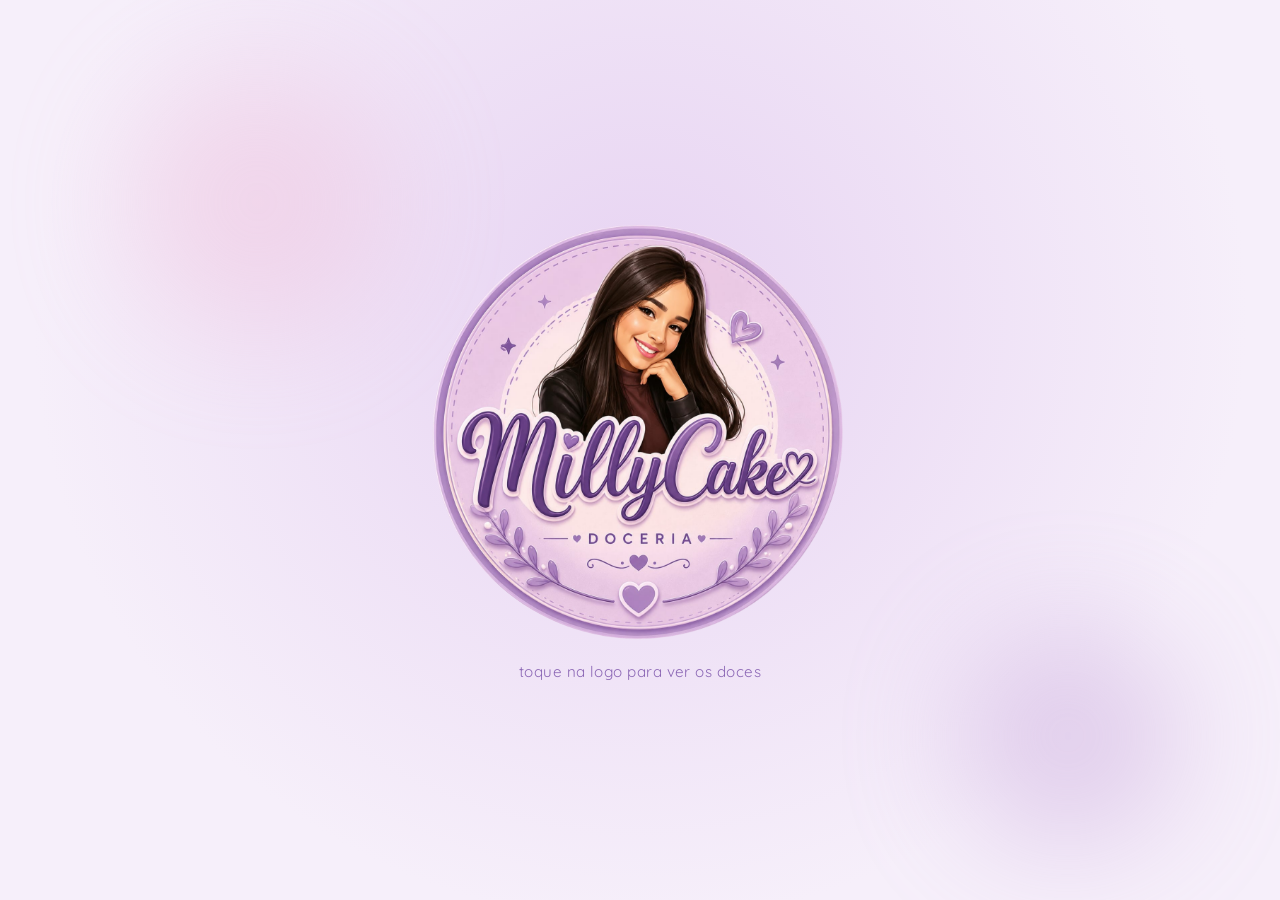
<file: index.html>
<!DOCTYPE html>
<html lang="pt-BR">
<head>
<meta charset="UTF-8">
<meta name="viewport" content="width=device-width, initial-scale=1.0">
<title>MillyCake Doceria</title>
<link rel="preconnect" href="https://fonts.googleapis.com">
<link href="https://fonts.googleapis.com/css2?family=Dancing+Script:wght@600;700&family=Quicksand:wght@400;500;600;700&display=swap" rel="stylesheet">
<link rel="stylesheet" href="styles.css">
</head>
<body>

  <section id="tela-abertura" class="tela-abertura">
    <div class="abertura-conteudo">
      <button id="botao-logo" class="botao-logo" aria-label="Entrar no cardápio da MillyCake">
        <img src="logo.png" alt="MillyCake Doceria" class="logo-img">
      </button>
      <p class="abertura-dica">toque na logo para ver os doces</p>
    </div>
    <div class="brilho brilho-1"></div>
    <div class="brilho brilho-2"></div>
  </section>

  <section id="tela-cardapio" class="tela-cardapio oculta">

    <header class="cabecalho">
      <img src="logo.png" alt="MillyCake" class="logo-mini">
      <div class="cabecalho-texto">
        <h1>MillyCake</h1>
        <p>doceria</p>
      </div>
    </header>

    <main class="cardapio">

      <section class="grupo-produtos">
        <div class="grupo-titulo">
          <h2>Tortinhas</h2>
          <span class="grupo-preco">R$ 10,00</span>
        </div>
        <div class="grade-produtos">

          <article class="card-produto">
            <div class="card-imagem">
              <img src="tortinha-maracuja.png" alt="Tortinha de maracujá">
            </div>
            <div class="card-info">
              <h3>Maracujá</h3>
              <p>Creme suave de maracujá com crocante massa caseira.</p>
              <div class="card-rodape">
                <span class="card-preco">R$ 10,00</span>
                <button class="botao-pedir" data-produto="Tortinha de Maracujá" data-preco="R$ 10,00">Pedir</button>
              </div>
            </div>
          </article>

          <article class="card-produto">
            <div class="card-imagem">
              <img src="tortinha-morango.png" alt="Tortinha de morango">
            </div>
            <div class="card-info">
              <h3>Morango</h3>
              <p>Creme especial e morangos frescos, com muito sabor.</p>
              <div class="card-rodape">
                <span class="card-preco">R$ 10,00</span>
                <button class="botao-pedir" data-produto="Tortinha de Morango" data-preco="R$ 10,00">Pedir</button>
              </div>
            </div>
          </article>

          <article class="card-produto">
            <div class="card-imagem">
              <img src="tortinha-limao.png" alt="Tortinha de limão">
            </div>
            <div class="card-info">
              <h3>Limão</h3>
              <p>Creme cítrico e refrescante, com toque especial de limão.</p>
              <div class="card-rodape">
                <span class="card-preco">R$ 10,00</span>
                <button class="botao-pedir" data-produto="Tortinha de Limão" data-preco="R$ 10,00">Pedir</button>
              </div>
            </div>
          </article>

        </div>
      </section>

      <section class="grupo-produtos">
        <div class="grupo-titulo">
          <h2>Bolos de Pote</h2>
        </div>
        <div class="grade-produtos">

          <article class="card-produto">
            <div class="card-imagem">
              <img src="bolo-choco-maracuja.png" alt="Bolo de pote de chocolate com creme de maracujá">
            </div>
            <div class="card-info">
              <h3>Chocolate com Creme de Maracujá</h3>
              <p>Camadas de bolo de chocolate, creme de maracujá e cobertura de chocolate.</p>
              <div class="card-rodape">
                <span class="card-preco">R$ 13,00</span>
                <button class="botao-pedir" data-produto="Bolo de Pote Chocolate com Creme de Maracujá" data-preco="R$ 13,00">Pedir</button>
              </div>
            </div>
          </article>

          <article class="card-produto">
            <div class="card-imagem">
              <img src="bolo-ninho-morango.png" alt="Bolo de pote de ninho com geleia de morango">
            </div>
            <div class="card-info">
              <h3>Ninho com Geleia de Morango</h3>
              <p>Camadas de bolo, creme de ninho e geleia de morango.</p>
              <div class="card-rodape">
                <span class="card-preco">R$ 12,00</span>
                <button class="botao-pedir" data-produto="Bolo de Pote Ninho com Geleia de Morango" data-preco="R$ 12,00">Pedir</button>
              </div>
            </div>
          </article>

        </div>
      </section>

    </main>

    <button id="botao-whatsapp-flutuante" class="botao-whatsapp-flutuante" aria-label="Falar no WhatsApp">
      <svg viewBox="0 0 24 24" class="icone-whatsapp"><path d="M17.6 6.3A8.9 8.9 0 0 0 3.2 16.9L2 22l5.3-1.4a8.9 8.9 0 0 0 12.8-8A8.9 8.9 0 0 0 17.6 6.3ZM12 20.2a7.5 7.5 0 0 1-3.8-1l-.3-.2-2.8.8.8-2.7-.2-.3a7.5 7.5 0 1 1 6.3 3.4Zm4.1-5.6c-.2-.1-1.3-.7-1.5-.7-.2-.1-.4-.1-.5.1s-.6.7-.7.9-.3.2-.5.1a6.1 6.1 0 0 1-1.8-1.1 6.8 6.8 0 0 1-1.3-1.6c-.1-.2 0-.4.1-.5l.3-.3.2-.3a.5.5 0 0 0 0-.5c-.1-.1-.5-1.3-.7-1.7s-.4-.4-.5-.4h-.5a.9.9 0 0 0-.7.3 2.7 2.7 0 0 0-.8 2 4.7 4.7 0 0 0 1 2.5 10.6 10.6 0 0 0 4.1 3.6c1.5.6 1.5.4 1.8.4a1.5 1.5 0 0 0 1-.7 1.2 1.2 0 0 0 .1-.7c0-.1-.2-.2-.4-.3Z"/></svg>
    </button>

  </section>

<script src="script.js"></script>
</body>
</html>
</file>
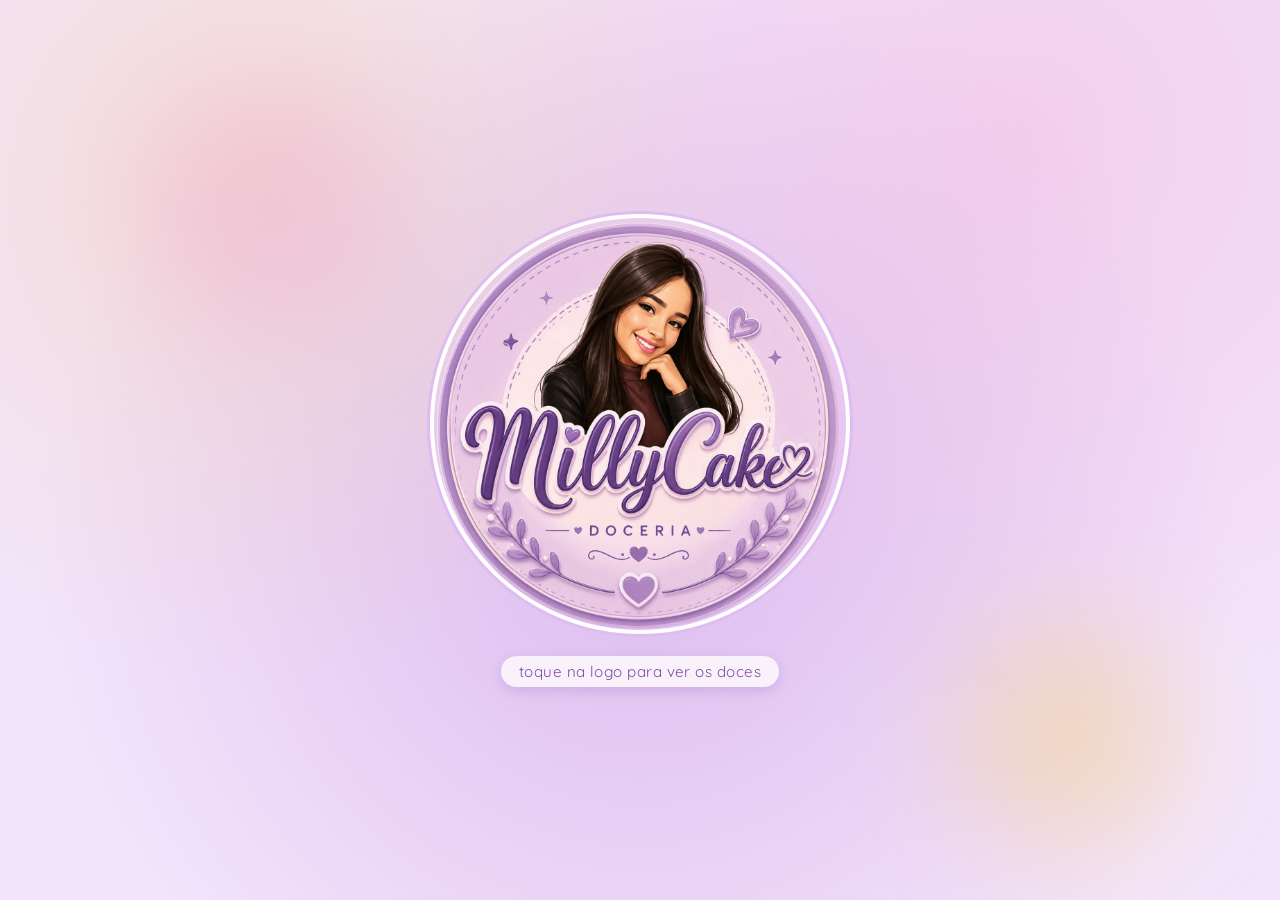
<file: index-alt.html>
<!DOCTYPE html>
<html lang="pt-BR">
<head>
<meta charset="UTF-8">
<meta name="viewport" content="width=device-width, initial-scale=1.0">
<title>MillyCake Doceria</title>
<link rel="preconnect" href="https://fonts.googleapis.com">
<link href="https://fonts.googleapis.com/css2?family=Dancing+Script:wght@600;700&family=Quicksand:wght@400;500;600;700&display=swap" rel="stylesheet">
<link rel="stylesheet" href="styles-alt.css">
</head>
<body>

  <section id="tela-abertura" class="tela-abertura">
    <div class="abertura-conteudo">
      <button id="botao-logo" class="botao-logo" aria-label="Entrar no cardápio da MillyCake">
        <img src="logo.png" alt="MillyCake Doceria" class="logo-img">
      </button>
      <p class="abertura-dica">toque na logo para ver os doces</p>
    </div>
    <div class="brilho brilho-1"></div>
    <div class="brilho brilho-2"></div>
  </section>

  <section id="tela-cardapio" class="tela-cardapio oculta">

    <header class="cabecalho">
      <img src="logo.png" alt="MillyCake" class="logo-mini">
      <div class="cabecalho-texto">
        <h1>MillyCake</h1>
        <p>doceria</p>
      </div>
    </header>

    <div class="faixa-destaque">
      <p class="faixa-frase">Docinhos feitos com carinho, do jeitinho que combina com você 💜</p>
      <div class="faixa-selos">
        <span class="selo">🍓 Recheios generosos</span>
        <span class="selo">🤍 Feito com carinho</span>
        <span class="selo">📦 Embalagem caprichada</span>
      </div>
    </div>

    <main class="cardapio">

      <section class="grupo-produtos">
        <div class="grupo-titulo">
          <h2>Tortinhas</h2>
          <span class="grupo-preco">R$ 10,00</span>
        </div>
        <div class="grade-produtos">

          <article class="card-produto">
            <div class="card-imagem">
              <img src="tortinha-maracuja.png" alt="Tortinha de maracujá">
            </div>
            <div class="card-info">
              <h3>Maracujá</h3>
              <p>Creme suave de maracujá com crocante massa caseira.</p>
              <div class="card-rodape">
                <span class="card-preco">R$ 10,00</span>
                <button class="botao-pedir" data-produto="Tortinha de Maracujá" data-preco="R$ 10,00">Pedir</button>
              </div>
            </div>
          </article>

          <article class="card-produto">
            <div class="card-imagem">
              <img src="tortinha-morango.png" alt="Tortinha de morango">
            </div>
            <div class="card-info">
              <h3>Morango</h3>
              <p>Creme especial e morangos frescos, com muito sabor.</p>
              <div class="card-rodape">
                <span class="card-preco">R$ 10,00</span>
                <button class="botao-pedir" data-produto="Tortinha de Morango" data-preco="R$ 10,00">Pedir</button>
              </div>
            </div>
          </article>

          <article class="card-produto">
            <div class="card-imagem">
              <img src="tortinha-limao.png" alt="Tortinha de limão">
            </div>
            <div class="card-info">
              <h3>Limão</h3>
              <p>Creme cítrico e refrescante, com toque especial de limão.</p>
              <div class="card-rodape">
                <span class="card-preco">R$ 10,00</span>
                <button class="botao-pedir" data-produto="Tortinha de Limão" data-preco="R$ 10,00">Pedir</button>
              </div>
            </div>
          </article>

        </div>
      </section>

      <section class="grupo-produtos">
        <div class="grupo-titulo">
          <h2>Bolos de Pote</h2>
        </div>
        <div class="grade-produtos">

          <article class="card-produto">
            <div class="card-imagem">
              <img src="bolo-choco-maracuja.png" alt="Bolo de pote de chocolate com creme de maracujá">
            </div>
            <div class="card-info">
              <h3>Chocolate com Creme de Maracujá</h3>
              <p>Camadas de bolo de chocolate, creme de maracujá e cobertura de chocolate.</p>
              <div class="card-rodape">
                <span class="card-preco">R$ 13,00</span>
                <button class="botao-pedir" data-produto="Bolo de Pote Chocolate com Creme de Maracujá" data-preco="R$ 13,00">Pedir</button>
              </div>
            </div>
          </article>

          <article class="card-produto">
            <div class="card-imagem">
              <img src="bolo-ninho-morango.png" alt="Bolo de pote de ninho com geleia de morango">
            </div>
            <div class="card-info">
              <h3>Ninho com Geleia de Morango</h3>
              <p>Camadas de bolo, creme de ninho e geleia de morango.</p>
              <div class="card-rodape">
                <span class="card-preco">R$ 12,00</span>
                <button class="botao-pedir" data-produto="Bolo de Pote Ninho com Geleia de Morango" data-preco="R$ 12,00">Pedir</button>
              </div>
            </div>
          </article>

        </div>
      </section>

    </main>

    <section class="como-funciona">
      <h2 class="como-funciona-titulo">Como funciona</h2>
      <div class="passos">
        <div class="passo">
          <span class="passo-numero">1</span>
          <h3>Escolha o seu doce</h3>
          <p>Dá uma olhada nas tortinhas e nos bolos de pote e escolhe o que combina com a sua vontade de hoje.</p>
        </div>
        <div class="passo">
          <span class="passo-numero">2</span>
          <h3>Peça pelo WhatsApp</h3>
          <p>Toque em "Pedir" no doce escolhido e o WhatsApp abre com a mensagem já pronta pra você enviar.</p>
        </div>
        <div class="passo">
          <span class="passo-numero">3</span>
          <h3>Combine e aproveite</h3>
          <p>A gente combina os detalhes com você por lá — forma de pagamento, retirada ou entrega.</p>
        </div>
      </div>
    </section>


    <button id="botao-whatsapp-flutuante" class="botao-whatsapp-flutuante" aria-label="Falar no WhatsApp">
      <svg viewBox="0 0 24 24" class="icone-whatsapp"><path d="M17.6 6.3A8.9 8.9 0 0 0 3.2 16.9L2 22l5.3-1.4a8.9 8.9 0 0 0 12.8-8A8.9 8.9 0 0 0 17.6 6.3ZM12 20.2a7.5 7.5 0 0 1-3.8-1l-.3-.2-2.8.8.8-2.7-.2-.3a7.5 7.5 0 1 1 6.3 3.4Zm4.1-5.6c-.2-.1-1.3-.7-1.5-.7-.2-.1-.4-.1-.5.1s-.6.7-.7.9-.3.2-.5.1a6.1 6.1 0 0 1-1.8-1.1 6.8 6.8 0 0 1-1.3-1.6c-.1-.2 0-.4.1-.5l.3-.3.2-.3a.5.5 0 0 0 0-.5c-.1-.1-.5-1.3-.7-1.7s-.4-.4-.5-.4h-.5a.9.9 0 0 0-.7.3 2.7 2.7 0 0 0-.8 2 4.7 4.7 0 0 0 1 2.5 10.6 10.6 0 0 0 4.1 3.6c1.5.6 1.5.4 1.8.4a1.5 1.5 0 0 0 1-.7 1.2 1.2 0 0 0 .1-.7c0-.1-.2-.2-.4-.3Z"/></svg>
    </button>

  </section>

<script src="script.js"></script>
</body>
</html>
</file>
<file: styles.css>
:root {
  --lilas-fundo: #f6effa;
  --lilas-suave: #e7d3f2;
  --lilas-medio: #b98fd1;
  --lilas-forte: #6b3fa0;
  --roxo-texto: #4a2e63;
  --rosa-detalhe: #f0b8d4;
  --branco: #fffdfe;
  --sombra: rgba(107, 63, 160, 0.18);
}

* { margin: 0; padding: 0; box-sizing: border-box; }

body {
  font-family: 'Quicksand', sans-serif;
  color: var(--roxo-texto);
  background: var(--lilas-fundo);
  overflow-x: hidden;
}

h1, h2, h3 {
  font-family: 'Dancing Script', cursive;
  color: var(--lilas-forte);
}

.oculta { display: none !important; }

/* ---------- TELA DE ABERTURA ---------- */
.tela-abertura {
  position: relative;
  height: 100vh;
  width: 100%;
  display: flex;
  align-items: center;
  justify-content: center;
  background: radial-gradient(circle at 50% 35%, var(--lilas-suave), var(--lilas-fundo) 70%);
  overflow: hidden;
}

.abertura-conteudo {
  position: relative;
  z-index: 2;
  display: flex;
  flex-direction: column;
  align-items: center;
  gap: 22px;
}

.botao-logo {
  background: none;
  border: none;
  cursor: pointer;
  padding: 0;
  border-radius: 50%;
  transition: transform 0.35s ease;
  animation: respirar 3.6s ease-in-out infinite;
}

.botao-logo:hover { transform: scale(1.04); }
.botao-logo:active { transform: scale(0.97); }
.botao-logo:focus-visible { outline: 3px solid var(--lilas-forte); outline-offset: 6px; }

@keyframes respirar {
  0%, 100% { filter: drop-shadow(0 10px 30px var(--sombra)); }
  50% { filter: drop-shadow(0 18px 46px var(--sombra)); }
}

.logo-img {
  width: min(78vw, 420px);
  display: block;
  border-radius: 50%;
}

.abertura-dica {
  font-size: 0.95rem;
  letter-spacing: 0.03em;
  color: var(--lilas-forte);
  opacity: 0.75;
}

.brilho {
  position: absolute;
  border-radius: 50%;
  background: var(--rosa-detalhe);
  filter: blur(60px);
  opacity: 0.35;
  z-index: 1;
}
.brilho-1 { width: 260px; height: 260px; top: 8%; left: 10%; }
.brilho-2 { width: 220px; height: 220px; bottom: 6%; right: 8%; background: var(--lilas-medio); }

/* transição suave para o cardápio */
.tela-abertura.saindo {
  animation: sumir 0.5s ease forwards;
}
@keyframes sumir {
  to { opacity: 0; transform: scale(0.98); }
}

.tela-cardapio.entrando {
  animation: surgir 0.55s ease forwards;
}
@keyframes surgir {
  from { opacity: 0; transform: translateY(14px); }
  to { opacity: 1; transform: translateY(0); }
}

/* ---------- CABEÇALHO DO CARDÁPIO ---------- */
.cabecalho {
  display: flex;
  align-items: center;
  gap: 16px;
  padding: 28px clamp(20px, 6vw, 64px) 18px;
}

.logo-mini {
  width: 58px;
  height: 58px;
  border-radius: 50%;
  box-shadow: 0 6px 16px var(--sombra);
}

.cabecalho-texto h1 {
  font-size: 2rem;
  line-height: 1;
}

.cabecalho-texto p {
  font-size: 0.8rem;
  letter-spacing: 0.18em;
  color: var(--lilas-medio);
  margin-top: 2px;
}

/* ---------- CARDÁPIO ---------- */
.cardapio {
  padding: 10px clamp(20px, 6vw, 64px) 40px;
  max-width: 1100px;
  margin: 0 auto;
}

.grupo-produtos { margin-bottom: 46px; }

.grupo-titulo {
  display: flex;
  align-items: baseline;
  gap: 14px;
  margin-bottom: 18px;
  border-bottom: 2px dashed var(--lilas-suave);
  padding-bottom: 10px;
}

.grupo-titulo h2 { font-size: 1.9rem; }

.grupo-preco {
  font-size: 0.85rem;
  color: var(--lilas-medio);
  font-weight: 600;
}

.grade-produtos {
  display: grid;
  grid-template-columns: repeat(auto-fit, minmax(230px, 1fr));
  gap: 22px;
}

.card-produto {
  background: var(--branco);
  border-radius: 22px;
  overflow: hidden;
  box-shadow: 0 8px 24px var(--sombra);
  display: flex;
  flex-direction: column;
  transition: transform 0.25s ease, box-shadow 0.25s ease;
}

.card-produto:hover {
  transform: translateY(-4px);
  box-shadow: 0 14px 32px var(--sombra);
}

.card-imagem {
  background: linear-gradient(160deg, var(--lilas-suave), var(--branco));
  display: flex;
  align-items: center;
  justify-content: center;
  padding: 18px;
}

.card-imagem img {
  width: 100%;
  max-width: 190px;
  aspect-ratio: 1 / 1;
  object-fit: contain;
}

.card-info {
  padding: 16px 18px 20px;
  display: flex;
  flex-direction: column;
  gap: 8px;
  flex-grow: 1;
}

.card-info h3 {
  font-size: 1.4rem;
  line-height: 1.1;
}

.card-info p {
  font-size: 0.88rem;
  color: var(--roxo-texto);
  opacity: 0.85;
  line-height: 1.4;
  flex-grow: 1;
}

.card-rodape {
  display: flex;
  align-items: center;
  justify-content: space-between;
  margin-top: 6px;
}

.card-preco {
  font-weight: 700;
  color: var(--lilas-forte);
  font-size: 1.05rem;
}

.botao-pedir {
  border: none;
  background: var(--lilas-forte);
  color: var(--branco);
  padding: 9px 18px;
  border-radius: 999px;
  font-family: 'Quicksand', sans-serif;
  font-weight: 600;
  font-size: 0.85rem;
  cursor: pointer;
  transition: background 0.2s ease, transform 0.2s ease;
}

.botao-pedir:hover { background: var(--lilas-medio); transform: translateY(-1px); }
.botao-pedir:focus-visible { outline: 3px solid var(--lilas-forte); outline-offset: 3px; }

/* ---------- RODAPÉ E BOTÃO FLUTUANTE ---------- */
.rodape {
  text-align: center;
  padding: 10px 0 90px;
  font-size: 0.85rem;
  color: var(--lilas-medio);
}

.botao-whatsapp-flutuante {
  position: fixed;
  bottom: 22px;
  right: 22px;
  width: 58px;
  height: 58px;
  border-radius: 50%;
  background: var(--lilas-forte);
  border: none;
  display: flex;
  align-items: center;
  justify-content: center;
  box-shadow: 0 10px 24px var(--sombra);
  cursor: pointer;
  transition: transform 0.2s ease, background 0.2s ease;
}

.botao-whatsapp-flutuante:hover { transform: scale(1.06); background: var(--lilas-medio); }
.botao-whatsapp-flutuante:focus-visible { outline: 3px solid var(--roxo-texto); outline-offset: 4px; }

.icone-whatsapp { width: 26px; height: 26px; fill: var(--branco); }

/* ---------- ACESSIBILIDADE / RESPONSIVO ---------- */
@media (prefers-reduced-motion: reduce) {
  .botao-logo, .tela-abertura.saindo, .tela-cardapio.entrando { animation: none; }
}

@media (max-width: 480px) {
  .cabecalho { padding-top: 20px; }
  .cabecalho-texto h1 { font-size: 1.6rem; }
  .grade-produtos { grid-template-columns: 1fr 1fr; }
  .card-imagem { padding: 12px; }
}

@media (max-width: 360px) {
  .grade-produtos { grid-template-columns: 1fr; }
}
</file>
<file: styles-alt.css>
:root {
  --lilas-fundo: #f3e4fb;
  --lilas-fundo-2: #fbeaf3;
  --lilas-suave: #ddbdf0;
  --lilas-medio: #a866cf;
  --lilas-forte: #6a2c93;
  --roxo-texto: #4a2260;
  --rosa-detalhe: #f2a8d1;
  --dourado: #f3cf6b;
  --branco: #fffdfe;
  --sombra: rgba(106, 44, 147, 0.22);
}

* { margin: 0; padding: 0; box-sizing: border-box; }

body {
  font-family: 'Quicksand', sans-serif;
  color: var(--roxo-texto);
  background: linear-gradient(160deg, var(--lilas-fundo), var(--lilas-fundo-2));
  overflow-x: hidden;
}

h1, h2, h3 {
  font-family: 'Dancing Script', cursive;
  color: var(--lilas-forte);
}

.oculta { display: none !important; }

/* ---------- TELA DE ABERTURA ---------- */
.tela-abertura {
  position: relative;
  height: 100vh;
  width: 100%;
  display: flex;
  align-items: center;
  justify-content: center;
  background:
    radial-gradient(circle at 20% 20%, rgba(243, 207, 107, 0.25), transparent 40%),
    radial-gradient(circle at 80% 15%, rgba(242, 168, 209, 0.35), transparent 45%),
    radial-gradient(circle at 50% 60%, var(--lilas-suave), var(--lilas-fundo) 72%);
  overflow: hidden;
}

.abertura-conteudo {
  position: relative;
  z-index: 2;
  display: flex;
  flex-direction: column;
  align-items: center;
  gap: 22px;
}

.botao-logo {
  background: none;
  border: none;
  cursor: pointer;
  padding: 0;
  border-radius: 50%;
  transition: transform 0.35s ease;
  animation: respirar 3.6s ease-in-out infinite;
}

.botao-logo:hover { transform: scale(1.04); }
.botao-logo:active { transform: scale(0.97); }
.botao-logo:focus-visible { outline: 3px solid var(--lilas-forte); outline-offset: 6px; }

@keyframes respirar {
  0%, 100% { filter: drop-shadow(0 10px 30px var(--sombra)); }
  50% { filter: drop-shadow(0 20px 50px var(--sombra)); }
}

.logo-img {
  width: min(78vw, 420px);
  display: block;
  border-radius: 50%;
  border: 4px solid var(--branco);
  box-shadow: 0 0 0 3px var(--lilas-suave);
}

.abertura-dica {
  font-size: 0.95rem;
  letter-spacing: 0.03em;
  color: var(--lilas-forte);
  opacity: 0.8;
  background: var(--branco);
  padding: 6px 18px;
  border-radius: 999px;
  box-shadow: 0 4px 14px var(--sombra);
}

.brilho {
  position: absolute;
  border-radius: 50%;
  filter: blur(60px);
  opacity: 0.4;
  z-index: 1;
}
.brilho-1 { width: 260px; height: 260px; top: 8%; left: 10%; background: var(--rosa-detalhe); }
.brilho-2 { width: 220px; height: 220px; bottom: 6%; right: 8%; background: var(--dourado); }

.tela-abertura.saindo { animation: sumir 0.5s ease forwards; }
@keyframes sumir { to { opacity: 0; transform: scale(0.98); } }

.tela-cardapio.entrando { animation: surgir 0.55s ease forwards; }
@keyframes surgir {
  from { opacity: 0; transform: translateY(14px); }
  to { opacity: 1; transform: translateY(0); }
}

/* ---------- CABEÇALHO ---------- */
.cabecalho {
  display: flex;
  align-items: center;
  gap: 16px;
  padding: 28px clamp(20px, 6vw, 64px) 18px;
  background: linear-gradient(90deg, var(--lilas-suave), transparent);
}

.logo-mini {
  width: 58px;
  height: 58px;
  border-radius: 50%;
  box-shadow: 0 6px 16px var(--sombra);
  border: 2px solid var(--branco);
}

.cabecalho-texto h1 { font-size: 2rem; line-height: 1; }

.cabecalho-texto p {
  font-size: 0.8rem;
  letter-spacing: 0.18em;
  color: var(--lilas-medio);
  margin-top: 2px;
}

/* ---------- CARDÁPIO ---------- */
.cardapio {
  padding: 10px clamp(20px, 6vw, 64px) 40px;
  max-width: 1100px;
  margin: 0 auto;
}

.grupo-produtos { margin-bottom: 46px; }

.grupo-titulo {
  display: flex;
  align-items: baseline;
  gap: 14px;
  margin-bottom: 18px;
  border-bottom: 3px dashed var(--rosa-detalhe);
  padding-bottom: 10px;
}

.grupo-titulo h2 { font-size: 1.9rem; }

.grupo-preco {
  font-size: 0.85rem;
  color: var(--branco);
  font-weight: 600;
  background: var(--lilas-medio);
  padding: 4px 12px;
  border-radius: 999px;
}

.grade-produtos {
  display: grid;
  grid-template-columns: repeat(auto-fit, minmax(230px, 1fr));
  gap: 22px;
}

.card-produto {
  background: var(--branco);
  border-radius: 22px;
  overflow: hidden;
  box-shadow: 0 8px 24px var(--sombra);
  display: flex;
  flex-direction: column;
  transition: transform 0.25s ease, box-shadow 0.25s ease;
  border-top: 6px solid var(--lilas-medio);
}

.card-produto:nth-child(2n) { border-top-color: var(--rosa-detalhe); }
.card-produto:nth-child(3n) { border-top-color: var(--dourado); }

.card-produto:hover {
  transform: translateY(-4px);
  box-shadow: 0 14px 32px var(--sombra);
}

.card-imagem {
  background: linear-gradient(160deg, var(--lilas-suave), var(--lilas-fundo-2));
  display: flex;
  align-items: center;
  justify-content: center;
  padding: 18px;
}

.card-imagem img {
  width: 100%;
  max-width: 190px;
  aspect-ratio: 1 / 1;
  object-fit: contain;
}

.card-info {
  padding: 16px 18px 20px;
  display: flex;
  flex-direction: column;
  gap: 8px;
  flex-grow: 1;
}

.card-info h3 { font-size: 1.4rem; line-height: 1.1; }

.card-info p {
  font-size: 0.88rem;
  color: var(--roxo-texto);
  opacity: 0.85;
  line-height: 1.4;
  flex-grow: 1;
}

.card-rodape {
  display: flex;
  align-items: center;
  justify-content: space-between;
  margin-top: 6px;
}

.card-preco {
  font-weight: 700;
  color: var(--lilas-forte);
  font-size: 1.05rem;
}

.botao-pedir {
  border: none;
  background: linear-gradient(120deg, var(--lilas-forte), var(--lilas-medio));
  color: var(--branco);
  padding: 9px 18px;
  border-radius: 999px;
  font-family: 'Quicksand', sans-serif;
  font-weight: 600;
  font-size: 0.85rem;
  cursor: pointer;
  transition: filter 0.2s ease, transform 0.2s ease;
}

.botao-pedir:hover { filter: brightness(1.1); transform: translateY(-1px); }
.botao-pedir:focus-visible { outline: 3px solid var(--lilas-forte); outline-offset: 3px; }

/* ---------- FAIXA DE DESTAQUE ---------- */
.faixa-destaque {
  margin: 0 clamp(20px, 6vw, 64px) 8px;
  padding: 20px clamp(18px, 4vw, 32px);
  background: linear-gradient(120deg, var(--lilas-medio), var(--lilas-forte));
  border-radius: 22px;
  box-shadow: 0 10px 26px var(--sombra);
  text-align: center;
}

.faixa-frase {
  color: var(--branco);
  font-size: 1.05rem;
  font-weight: 600;
  margin-bottom: 14px;
}

.faixa-selos {
  display: flex;
  flex-wrap: wrap;
  justify-content: center;
  gap: 10px;
}

.selo {
  background: rgba(255, 255, 255, 0.16);
  border: 1px solid rgba(255, 255, 255, 0.35);
  color: var(--branco);
  font-size: 0.78rem;
  font-weight: 600;
  padding: 6px 14px;
  border-radius: 999px;
  white-space: nowrap;
}

/* ---------- COMO FUNCIONA ---------- */
.como-funciona {
  max-width: 1100px;
  margin: 10px auto 50px;
  padding: 0 clamp(20px, 6vw, 64px);
  text-align: center;
}

.como-funciona-titulo {
  font-size: 2.1rem;
  margin-bottom: 26px;
}

.passos {
  display: grid;
  grid-template-columns: repeat(auto-fit, minmax(200px, 1fr));
  gap: 20px;
}

.passo {
  background: var(--branco);
  border-radius: 20px;
  padding: 26px 20px;
  box-shadow: 0 8px 22px var(--sombra);
  position: relative;
}

.passo-numero {
  display: inline-flex;
  align-items: center;
  justify-content: center;
  width: 34px;
  height: 34px;
  border-radius: 50%;
  background: var(--lilas-forte);
  color: var(--branco);
  font-family: 'Quicksand', sans-serif;
  font-weight: 700;
  margin-bottom: 12px;
}

.passo h3 {
  font-size: 1.3rem;
  margin-bottom: 8px;
}

.passo p {
  font-size: 0.85rem;
  color: var(--roxo-texto);
  opacity: 0.85;
  line-height: 1.45;
}

/* ---------- RODAPÉ E BOTÃO FLUTUANTE ---------- */
.rodape {
  text-align: center;
  padding: 10px 0 90px;
  font-size: 0.85rem;
  color: var(--lilas-medio);
  border-top: 2px dashed var(--lilas-suave);
  margin: 0 clamp(20px, 6vw, 64px);
}

.rodape-coracao {
  font-size: 1.4rem;
  margin: 22px 0 4px;
}

.rodape-titulo {
  font-family: 'Dancing Script', cursive;
  font-size: 1.6rem;
  color: var(--lilas-forte);
  margin-bottom: 4px;
}

.botao-whatsapp-flutuante {
  position: fixed;
  bottom: 22px;
  right: 22px;
  width: 58px;
  height: 58px;
  border-radius: 50%;
  background: linear-gradient(135deg, var(--lilas-forte), var(--rosa-detalhe));
  border: none;
  display: flex;
  align-items: center;
  justify-content: center;
  box-shadow: 0 10px 24px var(--sombra);
  cursor: pointer;
  transition: transform 0.2s ease, filter 0.2s ease;
}

.botao-whatsapp-flutuante:hover { transform: scale(1.06); filter: brightness(1.08); }
.botao-whatsapp-flutuante:focus-visible { outline: 3px solid var(--roxo-texto); outline-offset: 4px; }

.icone-whatsapp { width: 26px; height: 26px; fill: var(--branco); }

/* ---------- ACESSIBILIDADE / RESPONSIVO ---------- */
@media (prefers-reduced-motion: reduce) {
  .botao-logo, .tela-abertura.saindo, .tela-cardapio.entrando { animation: none; }
}

@media (max-width: 480px) {
  .cabecalho { padding-top: 20px; }
  .cabecalho-texto h1 { font-size: 1.6rem; }
  .grade-produtos { grid-template-columns: 1fr 1fr; }
  .card-imagem { padding: 12px; }
}

@media (max-width: 360px) {
  .grade-produtos { grid-template-columns: 1fr; }
}
</file>
